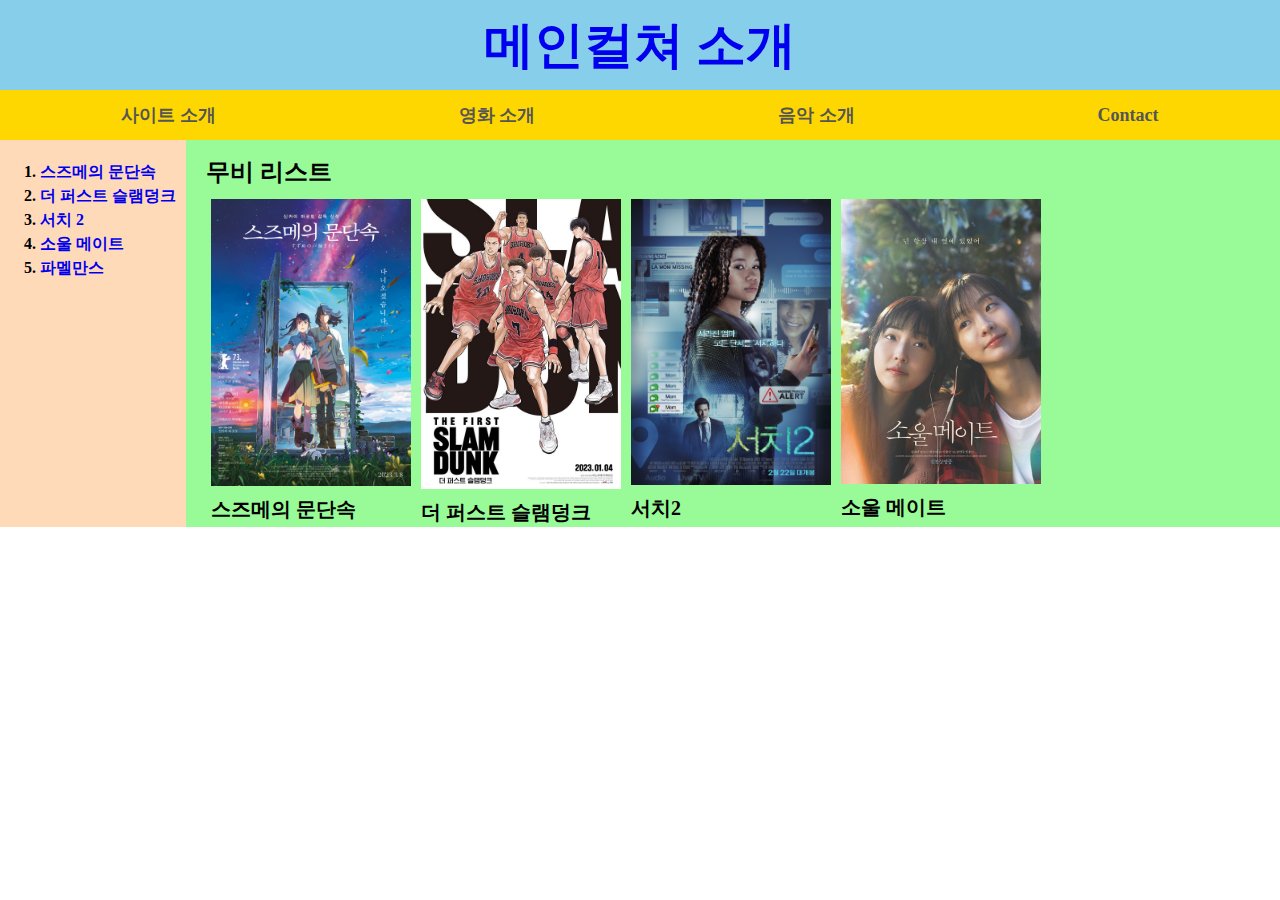
<file: index.html>
<!DOCTYPE html>
<html lang="en">
<head>
    <meta charset="UTF-8">
    <meta http-equiv="X-UA-Compatible" content="IE=edge">
    <meta name="viewport" 
        content="width=device-width, initial-scale=1.0">
    <title>메인컬쳐 소개</title>
    <link rel="stylesheet" href="./css/index.css">
</head>
<body>
    <!-- 첫번째(Top) 영역 -->
    <header class="header">
        <h1><a href="./index.html">메인컬쳐 소개</a></h1>
    </header>
    <nav class="nav_main">
        <ul class="menu">
            <li class="menu-item">
                <a href="#" class="menu-link">사이트 소개</a>
            </li>
            <li class="menu-item">
                <a href="./intro-movie.html" class="menu-link">영화 소개</a>
            </li>
            <li class="menu-item">
                <a href="#" class="menu-link">음악 소개</a>
            </li>
            <li class="menu-item">
                <a href="#" class="menu-link">Contact</a>
            </li>
        </ul>
    </nav>
    <div class="section">
        <!-- 두번째(Left) 영역 -->
        <nav class="nav_left">
            <ol>
                <li><a href="./movie/1.html">스즈메의 문단속</a></li>
                <li><a href="./movie/2.html">더 퍼스트 슬램덩크</a></li>
                <li><a href="./movie/3.html">서치 2</a></li>
                <li><a href="#">소울 메이트</a></li>
                <li><a href="#">파멜만스</a></li>
            </ol>
        </nav>
        <!-- 세번째(Content) 영역 -->
        <section class="content">
            <div><h2>무비 리스트</h2></div>
            <div class="content_movies">
                <ul class="list-container">
                    <li class="list-item-movies">
                        <div class="movie">
                            <div class="mv-poster">
                                <img class="mv-img" src="./images/스즈메의 문단속.jpg" alt="스즈메의 문단속">
                            </div>
                            <div class="mv-title">스즈메의 문단속</div>
                        </div>
                    </li>
                    <li class="list-item-movies">
                        <div class="movie">
                            <div class="mv-poster">
                                <img class="mv-img" src="./images/더 퍼스트 슬램덩크.jpg" alt="더 퍼스트 슬램덩크">
                            </div>
                            <div class="mv-title">더 퍼스트 슬램덩크</div>
                        </div>
                    </li>
                    <li class="list-item-movies">
                        <div class="movie">
                            <div class="mv-poster">
                                <img class="mv-img" src="./images/서치2.jpg" alt="서치2">
                            </div>
                            <div class="mv-title">서치2</div>
                        </div>
                    </li>
                    <li class="list-item-movies">
                        <div class="movie">
                            <div class="mv-poster">
                                <img class="mv-img" src="./images/소울 메이트.jpg" alt="소울 메이트">
                            </div>
                            <div class="mv-title">소울 메이트</div>
                        </div>
                    </li>
                </ul>                
            </div>
            <div></div>
        </section>
    </div>
</body>
</html>
</file>
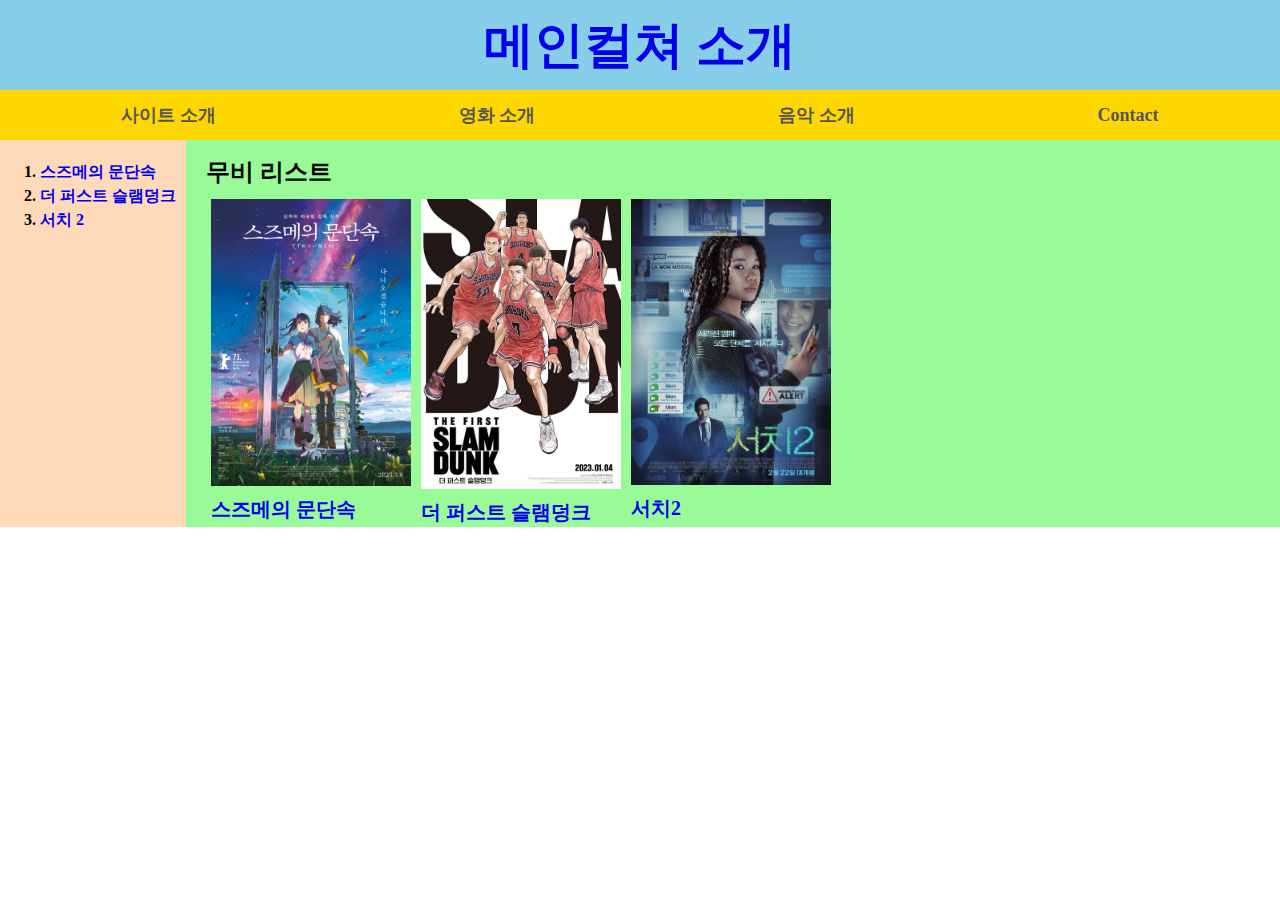
<file: Intro-movie.html>
<!DOCTYPE html>
<html lang="en">
<head>
    <meta charset="UTF-8">
    <meta http-equiv="X-UA-Compatible" content="IE=edge">
    <meta name="viewport" 
        content="width=device-width, initial-scale=1.0">
    <title>영화 소개</title>
    <link rel="stylesheet" href="./css/index.css">
</head>
<body>
    <!-- 첫번째(Top) 영역 -->
    <header class="header">
        <h1><a href="./index.html">메인컬쳐 소개</a></h1>
    </header>
    <nav class="nav_main">
        <ul class="menu">
            <li class="menu-item">
                <a href="#" class="menu-link">사이트 소개</a>
            </li>
            <li class="menu-item">
                <a href="./intro-movie.html" class="menu-link">영화 소개</a>
            </li>
            <li class="menu-item">
                <a href="#" class="menu-link">음악 소개</a>
            </li>
            <li class="menu-item">
                <a href="#" class="menu-link">Contact</a>
            </li>
        </ul>
    </nav>
    <div class="section">
        <!-- 두번째(Left) 영역 -->
        <nav class="nav_left">
            <ol>
                <li><a href="./movie/1.html">스즈메의 문단속</a></li>
                <li><a href="./movie/2.html">더 퍼스트 슬램덩크</a></li>
                <li><a href="./movie/3.html">서치 2</a></li>
            </ol>
        </nav>
        <!-- 세번째(Content) 영역 -->
        <section class="content">
            <div><h2>무비 리스트</h2></div>
            <div class="content_movies">
                <ul class="list-container">
                    <li class="list-item-movies">
                        <div class="movie">
                            <a href="./movie/1.html">
                                <div class="mv-poster">
                                    <img class="mv-img" src="./images/스즈메의 문단속.jpg" alt="스즈메의 문단속">
                                </div>
                                <div class="mv-title">스즈메의 문단속</div>
                            </a>
                        </div>
                    </li>
                    <li class="list-item-movies">
                        <div class="movie">
                            <a href="./movie/2.html">
                                <div class="mv-poster">
                                    <img class="mv-img" src="./images/더 퍼스트 슬램덩크.jpg" alt="더 퍼스트 슬램덩크">
                                </div>
                                <div class="mv-title">더 퍼스트 슬램덩크</div>
                            </a>
                        </div>
                    </li>
                    <li class="list-item-movies">
                        <div class="movie">
                            <a href="./movie/3.html">
                                <div class="mv-poster">
                                    <img class="mv-img" src="./images/서치2.jpg" alt="서치2">
                                </div>
                                <div class="mv-title">서치2</div>
                            </a>
                        </div>
                    </li>
                </ul>                
            </div>
            <div></div>
        </section>
    </div>
</body>
</html>
</file>
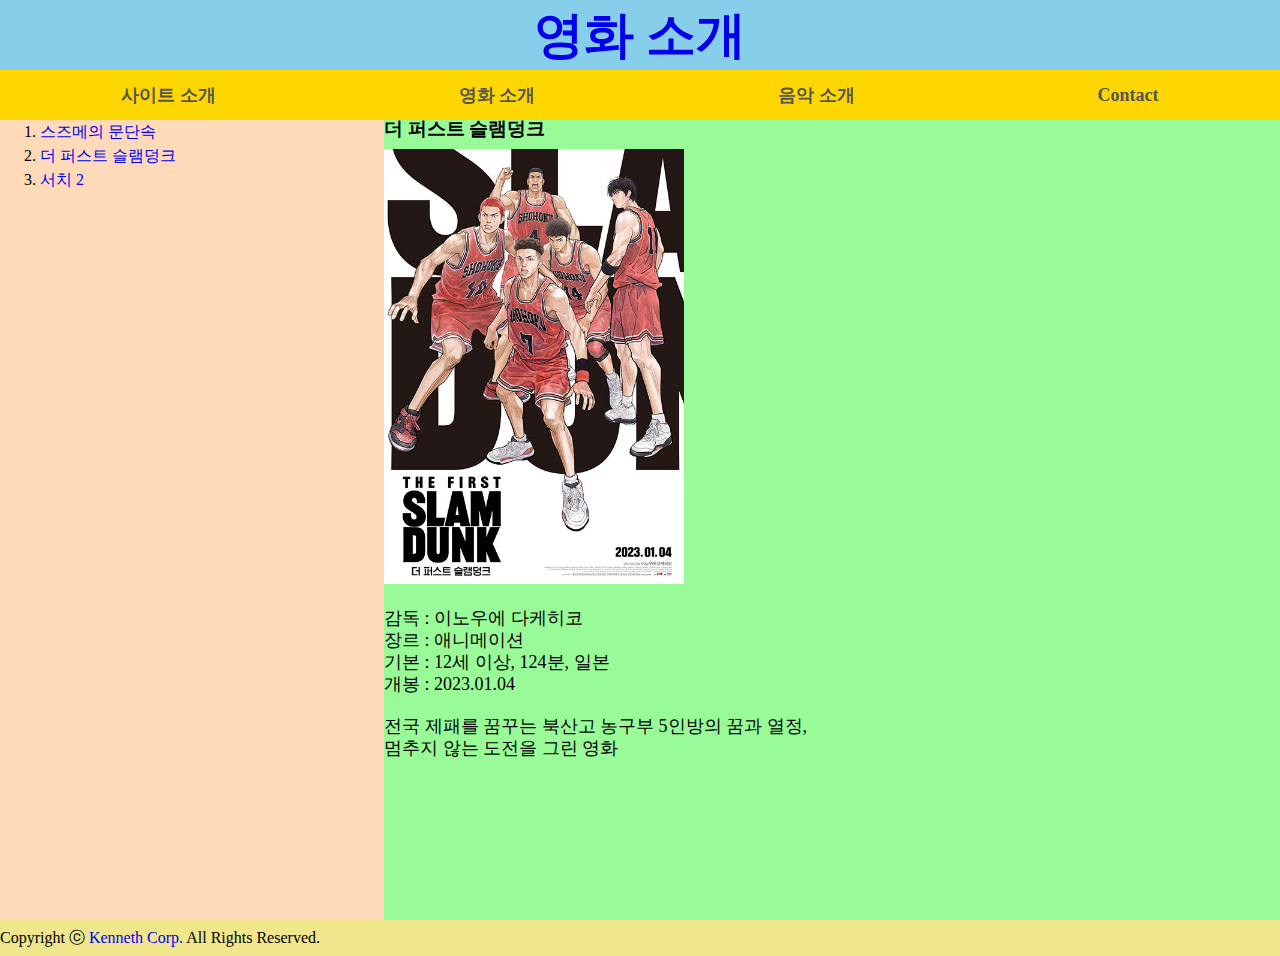
<file: movie/2.html>
<!DOCTYPE html>
<html lang="en">
<head>
    <meta charset="UTF-8">
    <meta http-equiv="X-UA-Compatible" content="IE=edge">
    <meta name="viewport" 
        content="width=device-width, initial-scale=1.0">
    <title>더 퍼스트 슬램덩크</title>
    <link rel="stylesheet" href="../css/movie.css">
</head>
<body>
    <!-- 첫번째(Top) 영역 -->
    <header>
        <h1 style="margin:0px; padding:10px;  background-color:skyblue"><a href="../intro-movie.html">영화 소개</a></h1>
    </header>
    <nav class="nav_main">
        <ul class="menu">
            <li class="menu-item">
                <a href="#" class="menu-link">사이트 소개</a>
            </li>
            <li class="menu-item">
                <a href="./intro-movie.html" class="menu-link">영화 소개</a>
            </li>
            <li class="menu-item">
                <a href="#" class="menu-link">음악 소개</a>
            </li>
            <li class="menu-item">
                <a href="#" class="menu-link">Contact</a>
            </li>
        </ul>
    </nav>
    <!-- 2번째(left-content) 영역 -->
    <div style="height:800px; background-color: green;">
        <!-- 2-1번 영역 -->
        <nav style="width:30%; height:800px; float:left; background-color: peachpuff;">
            <ol>
                <li><a href="./1.html">스즈메의 문단속</a></li>
                <li><a href="./2.html">더 퍼스트 슬램덩크</a></li>
                <li><a href="./3.html">서치 2</a></li>
            </ol>
        </nav>
        <!-- 2-2번 영역 -->
        <section style="width:70%; height:800px; float:right; background-color:palegreen">
            <h3>더 퍼스트 슬램덩크</h3>
            <img src="../images/더 퍼스트 슬램덩크.jpg" width="300px">
            <p>감독 : 이노우에 다케히코<br>
            장르 : 애니메이션<br>
            기본 : 12세 이상, 124분, 일본<br>
            개봉 : 2023.01.04</p>

            <p>전국 제패를 꿈꾸는 북산고 농구부 5인방의 꿈과 열정,<br>
                멈추지 않는 도전을 그린 영화</p>
        </section>
    </div>
    <footer class="footer">
        <div class="copyright">
            Copyright ⓒ 
            <a href="#" target="_blank">Kenneth Corp.</a>
            All Rights Reserved.
        </div>
    </footer>
</body>
</html>
</file>
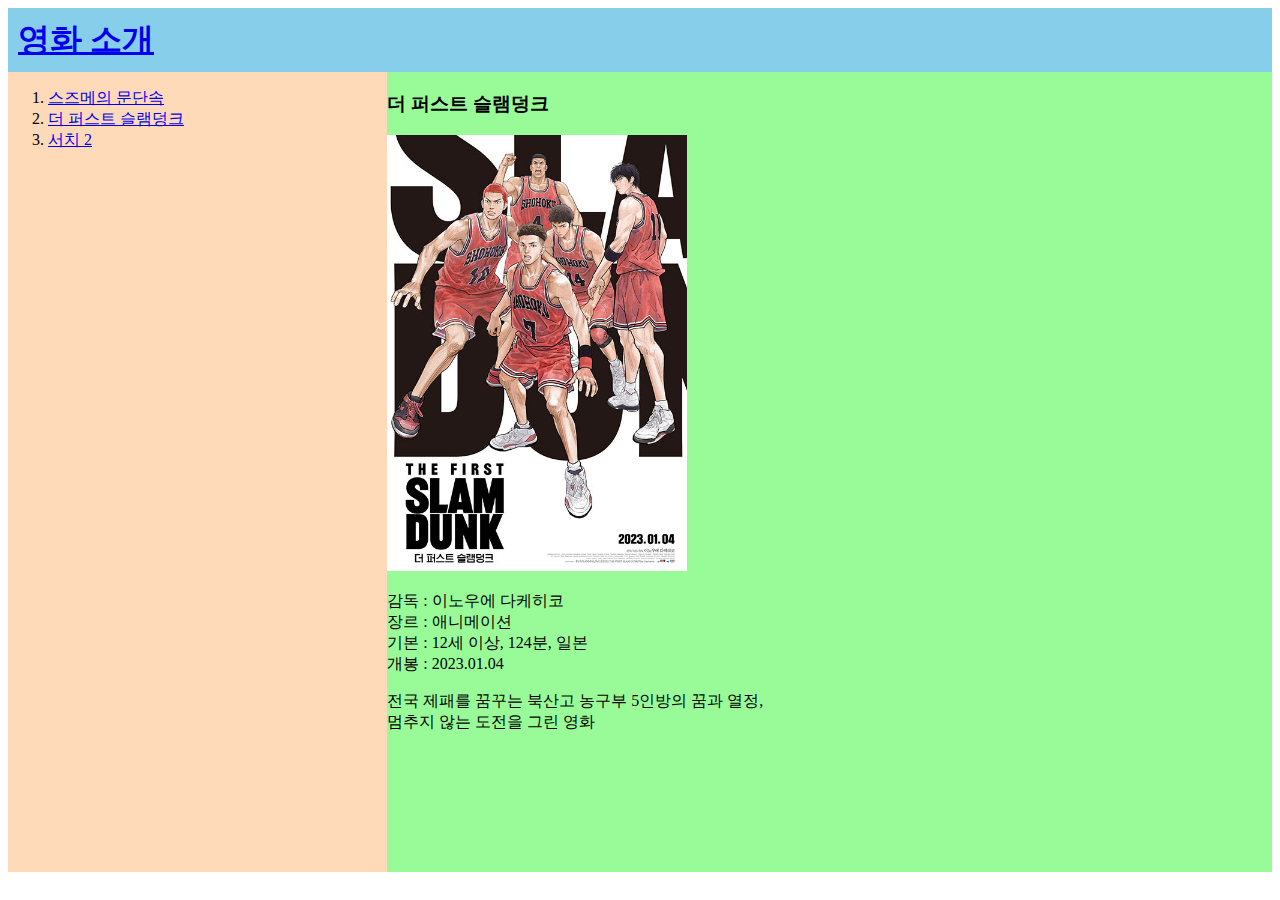
<file: movie/movie/2.html>
<!DOCTYPE html>
<html lang="en">
<head>
    <meta charset="UTF-8">
    <meta http-equiv="X-UA-Compatible" content="IE=edge">
    <meta name="viewport" content="width=device-width, initial-scale=1.0">
    <title>더 퍼스트 슬램덩크</title>
</head>
<body>
    <!-- emmet : 강력한 자동완성 기능 
        tab 기능
        부모태그 > 자식태그
        태그명.클래스명
        Multiplication: * -->
    <!-- 1번째(top) 영역 -->
    <header>
        <!-- border:두께 선종류 색상; -->
        <!-- border:5px solid red; -->
        <h1 style="margin:0px; padding:10px;  background-color:skyblue"><a href="../index.html">영화 소개</a></h1>
    </header>
    <!-- 2번째(left-content) 영역 -->
    <div style="height:800px; background-color: green;">
        <!-- 2-1번 영역 -->
        <nav style="width:30%; height:800px; float:left; background-color: peachpuff;">
            <ol>
                <li><a href="./1.html">스즈메의 문단속</a></li>
                <li><a href="./2.html">더 퍼스트 슬램덩크</a></li>
                <li><a href="./3.html">서치 2</a></li>
            </ol>
        </nav>
        <!-- 2-2번 영역 -->
        <section style="width:70%; height:800px; float:right; background-color:palegreen">
            <h3>더 퍼스트 슬램덩크</h3>
            <img src="../images/더 퍼스트 슬램덩크.jpg" width="300px">
            <p>감독 : 이노우에 다케히코<br>
            장르 : 애니메이션<br>
            기본 : 12세 이상, 124분, 일본<br>
            개봉 : 2023.01.04</p>

            <p>전국 제패를 꿈꾸는 북산고 농구부 5인방의 꿈과 열정,<br>
                멈추지 않는 도전을 그린 영화</p>
        </section>
    </div>
</body>
</html>
</file>
<file: css/index.css>
@import "reset.css";
/* pc 영역 */
@media all and (min-width: 1024px) {
    a{
        text-decoration-line:none;
    }
    img {
        padding: 10px 0px 10px 0px;
    }
    p{
        margin: 0px;
        padding: 10px 0px 10px 0px;
        font-size: 18px;
        line-height: 22px;
    }
    ol {
        line-height:24px;
    }
    header{
        background-color:skyblue;
    }
    
    header > h1{
        margin: 0;
        padding: 20px 0px 20px 0px;
        font-size: 50px;
        /* font-weight: 900; */
        text-align: center;
    }
    .nav_main > ul{
        padding-inline-start: 0;
    }
    .nav_main ul li{
        list-style: none;
    }
    .menu {
        display: flex;
    }
    .menu-item {
        background-color: gold;
        flex-grow: 1;
        transition: 0.5s;
    }
    .menu-item:hover {
        background-color: crimson;
        flex-grow: 1.2;
    }
    .menu-link {
        /* block이면 마우스 클릭영역이 더 커짐, a태그는 inline으로서 클릭영역이 콘텐츠에 한정됨*/
        display: block; 
        padding: 16px;
        font-size: 18px;
        font-weight: bold;
        color: #555;
        text-decoration: none;
        text-align: center;
    }
    .menu-link:hover {
        color: white;
    }
    .section {
        display:flex;
        /* flex-direction: row; */
        flex-wrap: nowrap;
        flex-basis: auto;
    }
    .nav_left {
        background-color: peachpuff;
        /* padding-top: 30px; */
        padding: 20px 10px 0px 0px;
        font-size: 16px;
        font-weight:900;
        height:auto; 
        /* flex: flex-grow(0) 
            flex-shrink(1) flex-basis(auto) */
        /* flex: 1 1 30%; */
        /* 크기고정  flex:none*/
        flex:0 0 auto;
    }
    .nav_left li{
        /* 요소 너비가 내용 최대치에 좌우됨 */
        /* width: max-content; */
    }
    .content{
        background-color:palegreen;
        padding: 20px 0px 0px 20px;
        height:100%;
        overflow: auto;
        /* overflow: scroll; */
        flex:70%;
    }
    .content > h2{
        margin: 0px;
        /* font-size: 30px; */
        /* font-weight: 800; */
    }
    
    .list-container{
        list-style: none;
        /* background-color:green; */
        display: flex;
        flex-wrap: wrap;
        flex-direction: row;
        justify-content: left;
        padding-inline-start: 0px;
    }
    .list-item-movies{
        margin: 5px 5px;
    }
    
    .mv-img {
        width: 200px;
        /* height: 300px; */
    }
    .mv-title {
        font-size: 20px;
        font-weight: 700;
    }
    
    .content > p:nth-of-type(1){
        font-size: 16px;
    }
    .content > p:nth-of-type(4){
        font-weight:bold;
    }
    footer{
        background-color: khaki;
        margin-top: auto;
        padding: 10px 0 10px 0;
    }
}
/* tablet 영역 */
@media all and (max-width: 1023px) {
    a{
        text-decoration-line:none;
    }
    img {
        padding: 8px 0px;
    }
    p{
        margin: 0px;
        padding: 8px 0px;
        font-size: 16px;
        line-height: 20px;
    }
    ol {
        line-height:22px;
    }
    header{
        background-color:olivedrab;
    }
    
    header > h1{
        margin: 0;
        padding: 18px 0px ;
        font-size: 40px;
        text-align: center;
    }
    .nav_main > ul{
        padding-inline-start: 0;
    }
    .nav_main ul li{
        list-style: none;
    }
    .menu {
        display: flex;
    }
    .menu-item {
        background-color: gold;
        flex-grow: 1;
        transition: 0.5s;
    }
    .menu-item:hover {
        background-color: crimson;
        flex-grow: 1.2;
    }
    .menu-link {
        /* block이면 마우스 클릭영역이 더 커짐, a태그는 inline으로서 클릭영역이 콘텐츠에 한정됨*/
        display: block; 
        padding: 14px;
        font-size: 16px;
        font-weight: bold;
        color: #555;
        text-decoration: none;
        text-align: center;
    }
    .menu-link:hover {
        color: white;
    }
    .section {
        display:flex;
        /* flex-direction: row; */
        flex-wrap: nowrap;
        flex-basis: auto;
    }
    .nav_left {
        background-color: peachpuff;
        /* padding-top: 30px; */
        padding: 18px 8px 0px 0px;
        font-size: 14px;
        font-weight:800;
        height:auto; 
        /* flex: flex-grow(0) 
            flex-shrink(1) flex-basis(auto) */
        /* flex: 1 1 30%; */
        /* 크기고정  flex:none*/
        flex:0 0 auto;
    }
    .content{
        background-color:palegreen;
        padding: 18px 0px 0px 18px;
        height:100%;
        overflow: auto;
        /* overflow: scroll; */
        flex:70%;
    }
    .content > h2{
        margin: 0px;
    }
    .list-container{
        list-style: none;
        /* background-color:green; */
        display: flex;
        flex-wrap: wrap;
        flex-direction: row;
        justify-content: left;
        padding-inline-start: 0px;
    }
    .list-item-movies{
        margin: 4px 4px;
    }
    
    .mv-img {
        width: 180px;
    }
    .mv-title {
        font-size: 18px;
        font-weight: 600;
    }
    
    .content > p:nth-of-type(1){
        font-size: 14px;
    }
    .content > p:nth-of-type(4){
        font-weight:bold;
    }
    footer{
        background-color: khaki;
        margin-top: auto;
        padding: 8px 0px;
    }
}
/* mobile 영역 */
@media all and (max-width: 767px) {
    a{
        text-decoration-line:none;
    }
    img {
        padding: 6px 0px;
    }
    p{
        margin: 0px;
        padding: 6px 0px;
        font-size: 14px;
        line-height: 18px;
    }
    ol {
        line-height:18px;
    }
    header{
        background-color:goldenrod;
    }
    
    header > h1{
        margin: 0;
        padding: 16px 0px;
        font-size: 26px;
        /* font-weight: 900; */
        text-align: center;
    }
    .nav_main > ul{
        padding-inline-start: 0;
    }
    .nav_main ul li{
        list-style: none;
    }
    .menu {
        display: flex;
    }
    .menu-item {
        background-color: gold;
        flex-grow: 1;
        transition: 0.5s;
    }
    .menu-item:hover {
        background-color: crimson;
        flex-grow: 1.2;
    }
    .menu-link {
        /* block이면 마우스 클릭영역이 더 커짐, a태그는 inline으로서 클릭영역이 콘텐츠에 한정됨*/
        display: block; 
        padding: 12px;
        font-size: 14px;
        font-weight: bold;
        color: #555;
        text-decoration: none;
        text-align: center;
    }
    .menu-link:hover {
        color: white;
    }
    .section {
        display:flex;
        /* flex-direction: row; */
        flex-wrap: nowrap;
        flex-basis: auto;
    }
    .nav_left {
        background-color: peachpuff;
        /* padding-top: 30px; */
        padding: 16px 10px 0px 0px;
        font-size: 12px;
        font-weight:700;
        height:auto; 
        /* flex: flex-grow(0) 
            flex-shrink(1) flex-basis(auto) */
        /* flex: 1 1 30%; */
        /* 크기고정  flex:none*/
        flex:0 0 auto;
        /* mobile */
        display: none;
    }
    .nav_left li{
        /* 요소 너비가 내용 최대치에 좌우됨 */
        /* width: max-content; */
    }
    .content{
        background-color:palegreen;
        padding: 16px 0px 0px 16px;
        height:100%;
        overflow: auto;
        /* overflow: scroll; */
        flex:70%;
    }
    .content > h2{
        margin: 0px;
    }
    
    .list-container{
        list-style: none;
        /* background-color:green; */
        display: flex;
        flex-wrap: wrap;
        flex-direction: row;
        justify-content: left;
        padding-inline-start: 0px;
    }
    .list-item-movies{
        margin: 3px 3px;
    }    
    .mv-img {
        width: 160px;
    }
    .mv-title {
        font-size: 16px;
        font-weight: 500;
    }
    
    .content > p:nth-of-type(1){
        font-size: 12px;
    }
    .content > p:nth-of-type(4){
        font-weight:bold;
    }
    footer{
        background-color: khaki;
        margin-top: auto;
        padding: 6px 0;
    }
}
</file>
<file: css/movie.css>
@import "reset.css";
/* pc 영역 */
@media all and (min-width: 1024px) {
    a{
        text-decoration-line:none;
    }
    img {
        padding: 10px 0px 10px 0px;
    }
    p{
        margin: 0px;
        padding: 10px 0px 10px 0px;
        font-size: 18px;
        line-height: 22px;
    }
    ol {
        line-height:24px;
    }
    header{
        background-color:skyblue;
    }
    header > h1{
        margin: 0;
        padding: 20px 0px 20px 0px;
        font-size: 50px;
        /* font-weight: 900; */
        text-align: center;
    }
    .nav_main > ul{
        padding-inline-start: 0;
    }
    .nav_main ul li{
        list-style: none;
    }
    .menu {
        display: flex;
    }
    .menu-item {
        background-color: gold;
        flex-grow: 1;
        transition: 0.5s;
    }
    .menu-item:hover {
        background-color: crimson;
        flex-grow: 1.2;
    }
    .menu-link {
        /* block이면 마우스 클릭영역이 더 커짐, a태그는 inline으로서 클릭영역이 콘텐츠에 한정됨*/
        display: block; 
        padding: 16px;
        font-size: 18px;
        font-weight: bold;
        color: #555;
        text-decoration: none;
        text-align: center;
    }
    .menu-link:hover {
        color: white;
    }
    
    .section {
        display:flex;
        /* flex-direction: row; */
        flex-wrap: nowrap;
        flex-basis: auto;
    }
    .nav_left {
        background-color: peachpuff;
        /* padding-top: 30px; */
        padding: 20px 10px 0px 0px;
        font-size: 16px;
        font-weight:900;
        height:auto; 
        /* flex: flex-grow(0) 
            flex-shrink(1) flex-basis(auto) */
        /* flex: 1 1 30%; */
        /* 크기고정  flex:none*/
        flex:0 0 auto;
    }
    .nav_left li{
        /* 요소 너비가 내용 최대치에 좌우됨 */
        /* width: max-content; */
    }
    .content{
        background-color:palegreen;
        padding: 20px 0px 0px 20px;
        height:100%;
        overflow: auto;
        /* overflow: scroll; */
        flex:70%;
    }
    .content > h2{
        margin: 0px;
        /* font-size: 30px; */
        /* font-weight: 800; */
    }
    .content > p:nth-of-type(1){
        font-size: 16px;
    }
    .content > p:nth-of-type(4){
        font-weight:bold;
    }
    footer{
        background-color: khaki;
        margin-top: auto;
        padding: 10px 0 10px 0;
    }
}
/* tablet 영역 */
@media all and (max-width: 1023px) {
    a{
        text-decoration-line:none;
    }
    img {
        padding: 8px 0px;
    }
    p{
        margin: 0px;
        padding: 8px 0px;
        font-size: 16px;
        line-height: 20px;
    }
    ol {
        line-height:22px;
    }
    header{
        background-color:skyblue;
    }
    header > h1{
        margin: 0;
        padding: 18px 0px;
        font-size: 40px;
        text-align: center;
    }
    .nav_main > ul{
        padding-inline-start: 0;
    }
    .nav_main ul li{
        list-style: none;
    }
    .menu {
        display: flex;
    }
    .menu-item {
        background-color: gold;
        flex-grow: 1;
        transition: 0.5s;
    }
    .menu-item:hover {
        background-color: crimson;
        flex-grow: 1.2;
    }
    .menu-link {
        /* block이면 마우스 클릭영역이 더 커짐, a태그는 inline으로서 클릭영역이 콘텐츠에 한정됨*/
        display: block; 
        padding: 14px;
        font-size: 16px;
        font-weight: bold;
        color: #555;
        text-decoration: none;
        text-align: center;
    }
    .menu-link:hover {
        color: white;
    }
    
    .section {
        display:flex;
        /* flex-direction: row; */
        flex-wrap: nowrap;
        flex-basis: auto;
    }
    .nav_left {
        background-color: peachpuff;
        /* padding-top: 30px; */
        padding: 18px 8px 0px 0px;
        font-size: 14px;
        font-weight:800;
        height:auto; 
        /* flex: flex-grow(0) 
            flex-shrink(1) flex-basis(auto) */
        /* flex: 1 1 30%; */
        /* 크기고정  flex:none*/
        flex:0 0 auto;
    }
    .content{
        background-color:palegreen;
        padding: 18px 0px 0px 18px;
        height:100%;
        overflow: auto;
        /* overflow: scroll; */
        flex:70%;
    }
    .content > h2{
        margin: 0px;
    }
    .content > p:nth-of-type(1){
        font-size: 14px;
    }
    .content > p:nth-of-type(4){
        font-weight:bold;
    }
    footer{
        background-color: khaki;
        margin-top: auto;
        padding: 8px 0px;
    }
    
}
/* mobile 영역 */
@media all and (max-width: 767px) {
    a{
        text-decoration-line:none;
    }
    img {
        padding: 6px 0px;
    }
    p{
        margin: 0px;
        padding: 6px 0px;
        font-size: 14px;
        line-height: 18px;
    }
    ol {
        line-height:20px;
    }
    header{
        background-color:skyblue;
    }
    header > h1{
        margin: 0;
        padding: 16px 0px;
        font-size: 30px;
        text-align: center;
    }
    .nav_main > ul{
        padding-inline-start: 0;
    }
    .nav_main ul li{
        list-style: none;
    }
    .menu {
        display: flex;
    }
    .menu-item {
        background-color: gold;
        flex-grow: 1;
        transition: 0.5s;
    }
    .menu-item:hover {
        background-color: crimson;
        flex-grow: 1.2;
    }
    .menu-link {
        /* block이면 마우스 클릭영역이 더 커짐, a태그는 inline으로서 클릭영역이 콘텐츠에 한정됨*/
        display: block; 
        padding: 12px;
        font-size: 16px;
        font-weight: bold;
        color: #555;
        text-decoration: none;
        text-align: center;
    }
    .menu-link:hover {
        color: white;
    }
    
    .section {
        display:flex;
        /* flex-direction: row; */
        flex-wrap: nowrap;
        flex-basis: auto;
    }
    .nav_left {
        background-color: peachpuff;
        padding: 16px 6px 0px 0px;
        font-size: 12px;
        font-weight:700;
        height:auto; 
        /* flex: flex-grow(0) 
            flex-shrink(1) flex-basis(auto) */
        /* flex: 1 1 30%; */
        /* 크기고정  flex:none*/
        flex:0 0 auto;
    }
    .content{
        background-color:palegreen;
        padding: 16px 0px 0px 16px;
        height:100%;
        overflow: auto;
        /* overflow: scroll; */
        flex:70%;
    }
    .content > h2{
        margin: 0px;
    }
    .content > p:nth-of-type(1){
        font-size: 12px;
    }
    .content > p:nth-of-type(4){
        font-weight:bold;
    }
    footer{
        background-color: khaki;
        margin-top: auto;
        padding: 6px 0px;
    }
    
}
</file>
